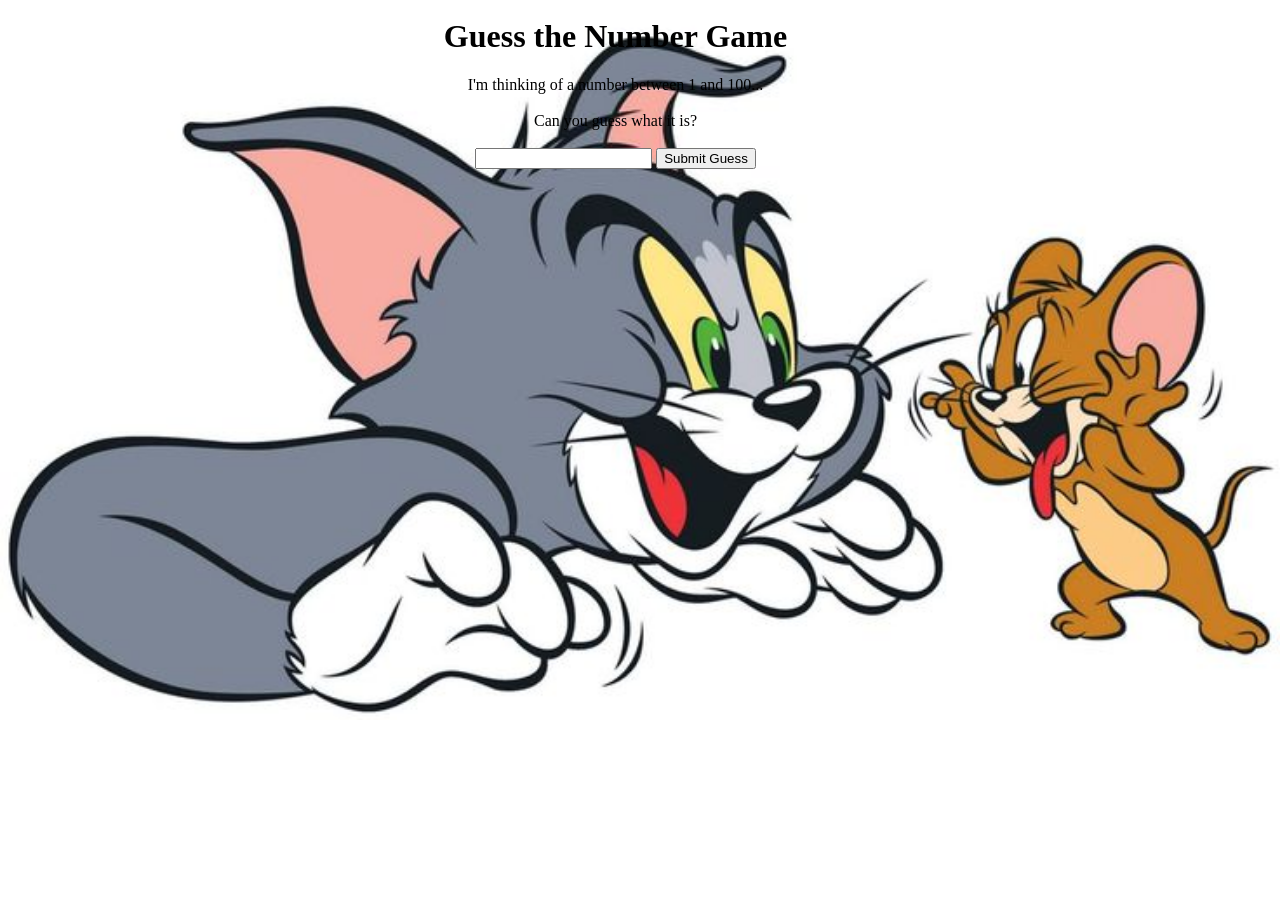
<file: Games.html>
<!DOCTYPE html>
<html>
<head>
    <title>Guess the Number Game</title>
    <link rel="stylesheet" href="style1.css">
</head>
<body class="background-image">
    <h1 class="h1">Guess the Number Game</h1>
    <p class="h1">I'm thinking of a number between 1 and 100...</p>
    <p class="h1">Can you guess what it is?</p>
<div class="h1">
    <input type="text" id="guessField">
    <input type="submit" value="Submit Guess" id="guessSubmit">
    <p class="message"></p>
</div>
    <script>
        // Generate a random number between 1 and 100
        const randomNumber = Math.floor(Math.random() * 100) + 1;
        let attempts = 0;

        const guessSubmit = document.getElementById("guessSubmit");
        const guessField = document.getElementById("guessField");
        const message = document.querySelector(".message");

        guessSubmit.addEventListener("click", checkGuess);

        function checkGuess() {
            const userGuess = Number(guessField.value);
            if (isNaN(userGuess) || userGuess < 1 || userGuess > 100) {
                message.textContent = "Please enter a valid number between 1 and 100.";
            } else {
                attempts++;
                if (userGuess === randomNumber) {
                    message.textContent = `Congratulations! You guessed the number in ${attempts} attempts. The number was ${randomNumber}.`;
                    guessField.disabled = true;
                    guessSubmit.disabled = true;
                } else {
                    message.textContent = userGuess < randomNumber ? "Too low! Try again." : "Too high! Try again.";
                    guessField.value = "";
                }
            }
        }
    </script>
</body>
</html>
</file>
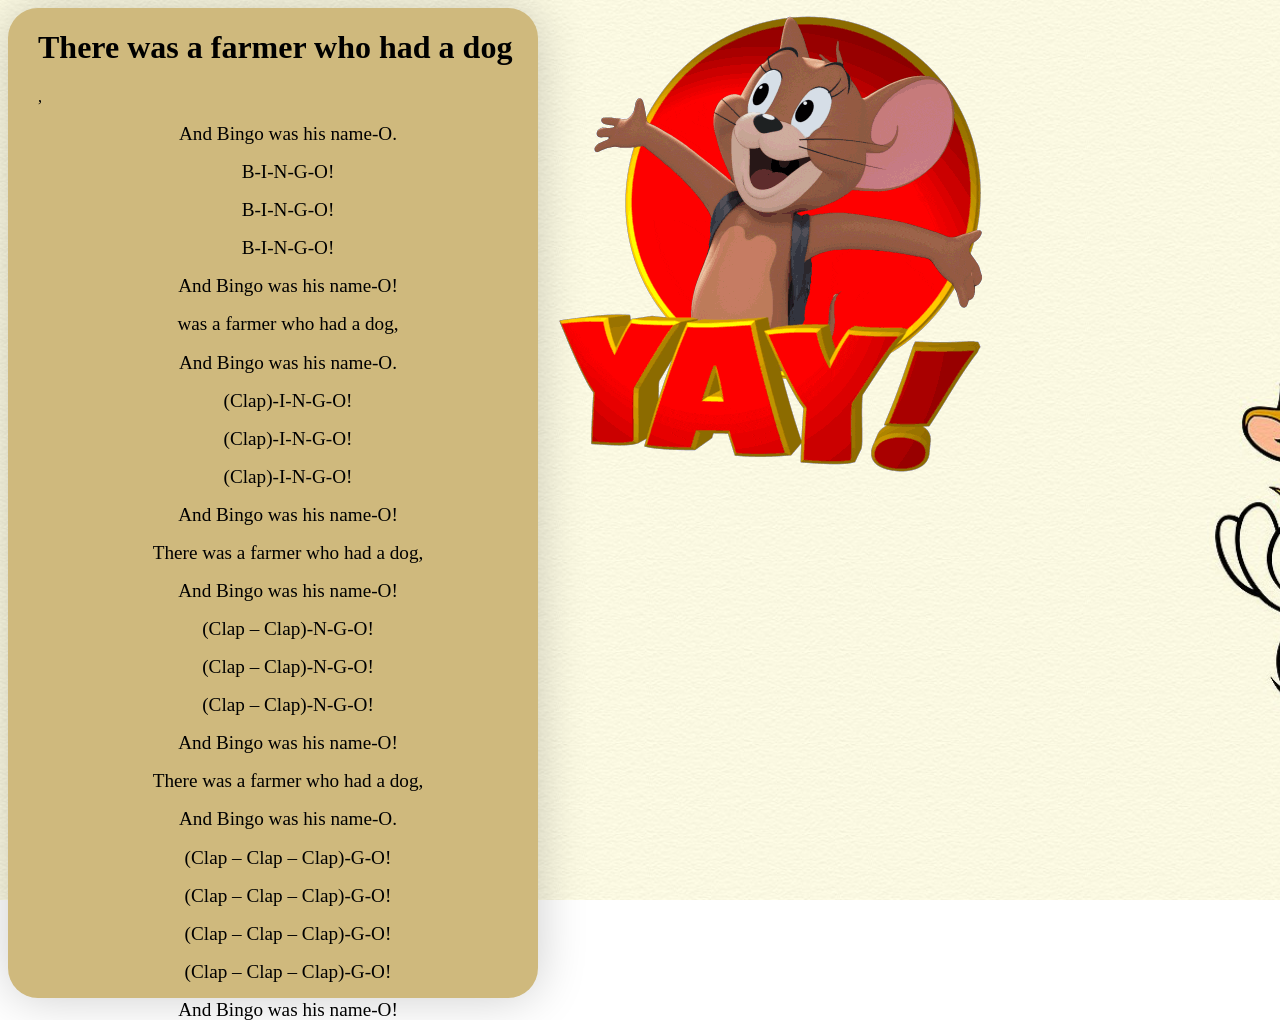
<file: lessons.html>
<!DOCTYPE html>
<html>
<head>
    <title>wellcomne to english class</title>
    <link rel="stylesheet" href="style.css">
    </head>
        <body id="background-image">

        <div class="poem-container">
        <h1>There was a farmer who had a dog</h1>,
            <div class="poem">
            <p>And Bingo was his name-O.</p>
            <p> B-I-N-G-O!</p>
            <p>B-I-N-G-O!</p>
            <p>B-I-N-G-O!</p>
            <p> And Bingo was his name-O!</p>
            
            <p> was a farmer who had a dog,</p>
            <p>  And Bingo was his name-O.</p>
            <p> (Clap)-I-N-G-O!</p>
            <p>  (Clap)-I-N-G-O!</p>
            <p>  (Clap)-I-N-G-O!</p>
            <p> And Bingo was his name-O!</p>
            
            <p>  There was a farmer who had a dog,</p>
            <p> And Bingo was his name-O!</p>
            <p> (Clap – Clap)-N-G-O!</p>
            <p> (Clap – Clap)-N-G-O!</p>
            <p>  (Clap – Clap)-N-G-O!</p>
            <p> And Bingo was his name-O!</p>
            
            <p> There was a farmer who had a dog,</p>
            <p>  And Bingo was his name-O.</p>
            <p> (Clap – Clap – Clap)-G-O!</p>
            <p>  (Clap – Clap – Clap)-G-O!</p>
            <p>  (Clap – Clap – Clap)-G-O!</p>
            <p> (Clap – Clap – Clap)-G-O!</p>
            <p>And Bingo was his name-O!</p>
        
           </div>
        </div>
        <div class="Gif">
            <img src="tom.gif" alt="Animated GIF">
        </div>
       
    </body>
    </html>
</file>
<file: style1.css>
.background-image{
    background-image: url(img5.jpeg);
    background-repeat:no-repeat;
    background-size:cover;
    background-attachment:scroll;
    width: 900px;
    height: 100px;


}
.h1{
    border: 50%;
    text-align: center;
    margin-top:2%;
    padding-left: 35%; 
}
}
</file>
<file: style.css>
.Kids
{
  color: #fff;
  text-align: center;
}


.background-image{
    background-image: url('img3.jpg');
    background-repeat:no-repeat;
    background-size:cover;
    background-attachment:scroll;
    width: 900x;
    height: 100px;
   
}
#header
{  text-shadow: 2px 2px greenyellow;
    margin-top: 21%;
    padding-left: 85%;
    color: rgb(71, 126, 199);
  text-shadow: 1px 1px 3px black, 0 0 30px rgb(8, 146, 26), 0 0 10px rgb(10, 156, 42);
}
.nav
{
    margin-top:2%;
    padding-left: 35%; 
}
#background-image{
    background-image: url('img2.jpg');
    background-repeat:no-repeat;
    background-size:cover;
    background-attachment: fixed;
    width: 100px;
    height: 100px;
   
}
.poem-container {
  align-content: center;
  height: 990px;
  width: 500px;
  margin: 0 auto;
  padding-left: 30%;
  background-color: hsl(44, 46%, 65%);
  border-radius: 30px;
  box-shadow: 0 0 50px rgba(0, 0, 0, 0.2);
}
.poem {
  font-size: 1.2em;
  line-height: 0.5cm;
  text-align: center;
}
  
.fornt
{
    margin-top:20%;
    padding-left: 95%;
    width: 200px;
    height: 200px;
    text-align: center;
  }
.content
{
  margin-top:20%;
    padding-left:60%;
    width: 200px;
    height: 125px;
    text-align: center;
    border: 100%;
}
header {
  background-color: rgba(0, 0, 0, 0.5);
  color: #fff;
  text-align: right;
  padding: 20px;
  position: fixed;
  top: 0;
  right: 0;
  left: 0;
}

header a {
  color: #fff;
  margin: 0 10px;
  text-decoration: none;
  font-weight: bold;
}

.container {
  max-width: 800px;
  margin: 120px auto 20px;
  padding: 20px;
  background-color: rgba(255, 255, 255, 0.8);
  border-radius: 5px;
  box-shadow: 0 0 10px rgba(0, 0, 0, 0.1);
}
header a{
  text-decoration: none;
  color: #fff;
  font-family: Arial;
  font-weight: bold;
  transition: 0.4s ease-in-out;
}
header a:hover{
  color:#00a2ff;
}

     .form{
      width: 250px;
      height: 250px;
      background: linear-gradient(to top,rgba(146, 58, 58, 0.678)50%,rgba(105, 31, 31, 0.8)50%);
      position: absolute;
      top: 450px;
      left: 1100px;
      border-radius: 20px;
      padding: 25px;
      margin-left: 12%;

  }
  .form h2{
   width: 200px;
   font-family:sans-serif ;
   text-align: center;
   color: #00a2ff;
   font-size: 22px;
   background-color: #fff;
   border-radius: 10px;
   margin: 2px;
   padding:5px;

  }
  .form input{
      width: 240px;
      height: 35px;
      padding-left: 95%;
      background:transparent ;
      border-bottom: 1px solid #00a2ff;
      border-top: none;
      border-right: none;
      border-left: none;
      color: #fff;
      font-size: 15px;
      letter-spacing: 1px;
      margin-top: 15px;
      font-family: sans-serif;

  }
  .form input:focus{
      outline: none;
  }
  .footer
  {
  margin-top:20%;
color: #fff;
  }
  .Gif{
    max-width: 200px;
  
    margin-top:-990px ;
    margin-left:520px ;
            
            
            height: auto;
  }
</file>
